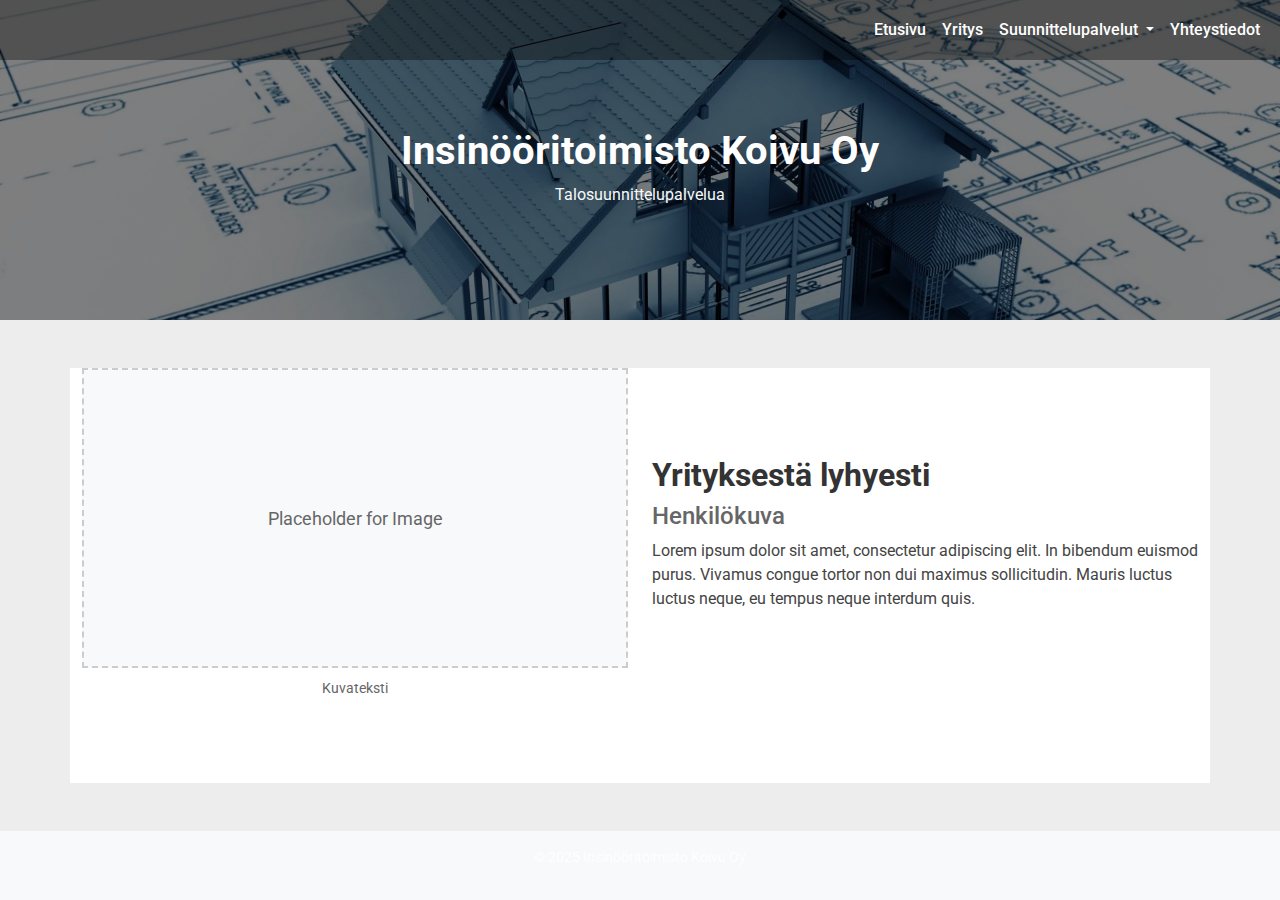
<file: ryhma12.html>
<!DOCTYPE html>
<html lang="fi">

<head>
	<meta charset="UTF-8">
	<meta name="viewport" content="width=device-width, initial-scale=1.0">
	<title>Insinööritoimisto Koivu Oy</title>
	<link href="https://cdn.jsdelivr.net/npm/bootstrap@5.3.0/dist/css/bootstrap.min.css" rel="stylesheet">

	<!-- Roboto font -->
	<link rel="preconnect" href="https://fonts.googleapis.com">
	<link rel="preconnect" href="https://fonts.gstatic.com" crossorigin>
	<link href="https://fonts.googleapis.com/css2?family=Roboto:ital,wght@0,100..900;1,100..900&display=swap"
		rel="stylesheet">

	<link rel="stylesheet" href="henri.css">
	<link rel="stylesheet" href="ville.css">
	<link rel="stylesheet" href="nico.css">
</head>

<body>
	<!-- Header ja Navigointipalkki -->
	<header class="hero-header">
		<nav class="navbar navbar-expand-lg navbar-dark">
			<div class="container-fluid">
				<button class="navbar-toggler ms-auto" type="button" data-bs-toggle="collapse"
					data-bs-target="#navbarNav">
					<span class="navbar-toggler-icon"></span>
				</button>
				<div class="collapse navbar-collapse justify-content-end" id="navbarNav">
					<ul class="navbar-nav">
						<li class="nav-item"><a class="nav-link" href="index.html">Etusivu</a></li>
						<li class="nav-item"><a class="nav-link" href="yritys.html">Yritys</a></li>
						<li class="nav-item dropdown">
							<a class="nav-link dropdown-toggle" href="#" id="navbarDropdown" role="button"
								data-bs-toggle="dropdown">
								Suunnittelupalvelut
							</a>
							<ul class="dropdown-menu">
								<li><a class="dropdown-item" href="rakennussuunnittelu.html">Rakennussuunnittelu</a>
								</li>
								<li><a class="dropdown-item" href="rakennesuunnittelu.html">Rakennesuunnittelu</a></li>
								<li><a class="dropdown-item" href="elementtisuunnittelu.html">Elementtisuunnittelu</a>
								</li>
								<li><a class="dropdown-item" href="paasuunnittelu.html">Pääsuunnittelu</a></li>
								<li><a class="dropdown-item" href="energiasuunnittelu.html">Energiasuunnittelu</a></li>
							</ul>
						</li>
						<li class="nav-item"><a class="nav-link" href="Yhteystiedot.html">Yhteystiedot</a></li>
					</ul>
				</div>
			</div>
		</nav>
		<div class="overlay">
			<div class="container text-center">
				<h1 class="fw-bold text-white">Insinööritoimisto Koivu Oy</h1>
				<p class="text-light">Talosuunnittelupalvelua</p>
			</div>
		</div>
	</header>
	<main class="container mt-5">
		<section class="row align-items-center">
			<!-- Kuvan paikka vasemmalla -->
			<figure class="col-md-6 text-center">
				<div class="image-placeholder bg-light d-flex align-items-center justify-content-center">
					<span>Placeholder for Image</span>
				</div>
				<figcaption class="image-caption">Kuvateksti</figcaption>
			</figure>

			<!-- Oikealla tekstit -->
			<article class="col-md-6">
				<header>
					<h2 class="main-heading">Yrityksestä lyhyesti</h2>
					<h3 class="sub-heading">Henkilökuva</h3>
				</header>
				<p class="body-text">
					Lorem ipsum dolor sit amet, consectetur adipiscing elit. In bibendum euismod purus. Vivamus congue
					tortor non dui maximus sollicitudin.
					Mauris luctus luctus neque, eu tempus neque interdum quis.
				</p>
			</article>
		</section>
	</main>

	<footer class="text-center mt-5 py-3 bg-light">
		<p>&copy; 2025 Insinööritoimisto Koivu Oy</p>
	</footer>

	<script src="https://cdn.jsdelivr.net/npm/bootstrap@5.3.0/dist/js/bootstrap.bundle.min.js"></script>
</body>

</html>
</file>
<file: henri.css>
/* Custom värit */

.bg-blue {
    background-color: #2B569C;
}

.text-white {
	color: white;
}

/* Sivukohtaiset css overridet */

.suunnittelupalvelut-page ul {

    list-style: disc;
    margin: 0;
    padding: 0;

}

.suunnittelupalvelut-page li {

    display: block;
    margin-bottom: 6px;

/* Karuselli customoinnit */

}

.custom-accordion {
    width: 100%;
    max-width: 800px;
    margin: 0 auto;
}

  @media (min-width: 768px) {
.custom-accordion {
      width: 70%;
    }
}

.carousel-caption {
	background-color: rgba(0, 0, 0, 0.7);
	padding: 10px;
	border-radius: 5px;
}


/* Ota yhteyttä lomake */

.card {
    border-radius: 10px;
}

.form-control {
    border-radius: 5px;
}

.btn-primary {
    background-color: #007bff;
    border: none;
}

.btn-primary:hover {
    background-color: #0056b3;
}
</file>
<file: ville.css>
/* Headeri taustakuvalla */
.hero-header {
	position: relative;
	background: url('images/header.png') no-repeat center center/cover rgba(0, 0, 0, 0.5);
	background-blend-mode: multiply;
	min-height: 320px;
	/* katotaa tätä myöhemmi jos halutaan säätää kokoa*/
	display: flex;
	align-items: center;
	justify-content: center;
	text-align: center;
	flex-direction: column;
}

/* Musta overlay */
.overlay {
	width: 100%;
	height: 100%;
	display: flex;
	margin-bottom: 30px;
	align-items: center;
	justify-content: center;
	flex-direction: column;
}

/* Navbar oikeessa yläkulmassa */
.navbar {
	width: 100%;
	background: rgba(0, 0, 0, 0.35)
}

/* Navbar tekstiväri */
.navbar .nav-link {
	color: white !important;
	font-weight: 500;
	padding: 10px 15px;
}

.navbar-nav {
	text-align: right;
}

.navbar .nav-link:hover {
	color: #f8f9fa !important;
}

/* Dropdown värit */
.dropdown-menu {
	background: rgba(0, 0, 0, 0.9);
}

.dropdown-item {
	color: white !important;
}

.dropdown-item:hover {
	background: rgba(255, 255, 255, 0.2);
}

ul {
	list-style-type: none;
	margin: 0;
	padding: 0;
}

li {
	display: inline;
}

.image-placeholder {
	width: 100%;
	height: 300px;
	border: 2px dashed #ccc;
	color: #666;
	font-size: 18px;
}

.image-caption {
	text-align: center;
	font-size: 14px;
	color: #666;
	margin-top: 10px;
}

.main-heading {
	font-size: 32px;
	font-weight: bold;
	color: #333;
}

.sub-heading {
	font-size: 24px;
	font-weight: 500;
	color: #666;
}

.body-text {
	font-size: 16px;
	color: #444;
}
</file>
<file: nico.css>
html,
body {
	height: 100%;
}

body {
	/* Footer menee ruudun alaosaan, vaikka sivulla ei olisi tarpeeksi sisältöä */
	display: flex;
	flex-direction: column;

	background: #EDEDED;

	/* Roboto fontti */
	font-family: "Roboto", serif;
	font-optical-sizing: auto;
	font-weight: 400;
	font-style: normal;
	font-variation-settings:
		"wdth" 100;
}

main {
	flex: 1 0 auto;
	background: #fff;
}

main h1,
main h2,
main h3,
main h4,
main h5 {
	color: #2B569C;
}

footer {
	/* Footer menee ruudun alaosaan, vaikka sivulla ei olisi tarpeeksi sisältöä */
	flex-shrink: 0;

	font-size: 14px;
	background-color: #2B569C;
	color: #fff;
}

footer a {
	color: #fff;
}

footer hr {
	margin: 8px 0;
}

a.no-underline {
	text-decoration: none;
}

.copyright {
	background-color: #1F4076;
	text-align: center;
	font-size: 14px;
}

/* Roboto font */
.roboto {
	font-family: "Roboto", serif;
	font-optical-sizing: auto;
	font-weight: 400;
	font-style: normal;
	font-variation-settings:
		"wdth" 100;
}

.roboto-500 {
	font-family: "Roboto", serif;
	font-optical-sizing: auto;
	font-weight: 500;
	font-style: normal;
	font-variation-settings:
		"wdth" 100;
}

.btn.btn-primary {
	background-color: #2B569C;
}

.hero-header.admin {
	min-height: 180px;
}

.hero-header.admin .overlay {
	margin-bottom: 0px;
	margin-top: 60px;
}

.h3-edit {
	color: #2B569C;
	font-size: calc(1.3rem + .6vw);
	font-weight: 500;
}

.h3-edit:focus {
	color: #2B569C;
}
</file>
